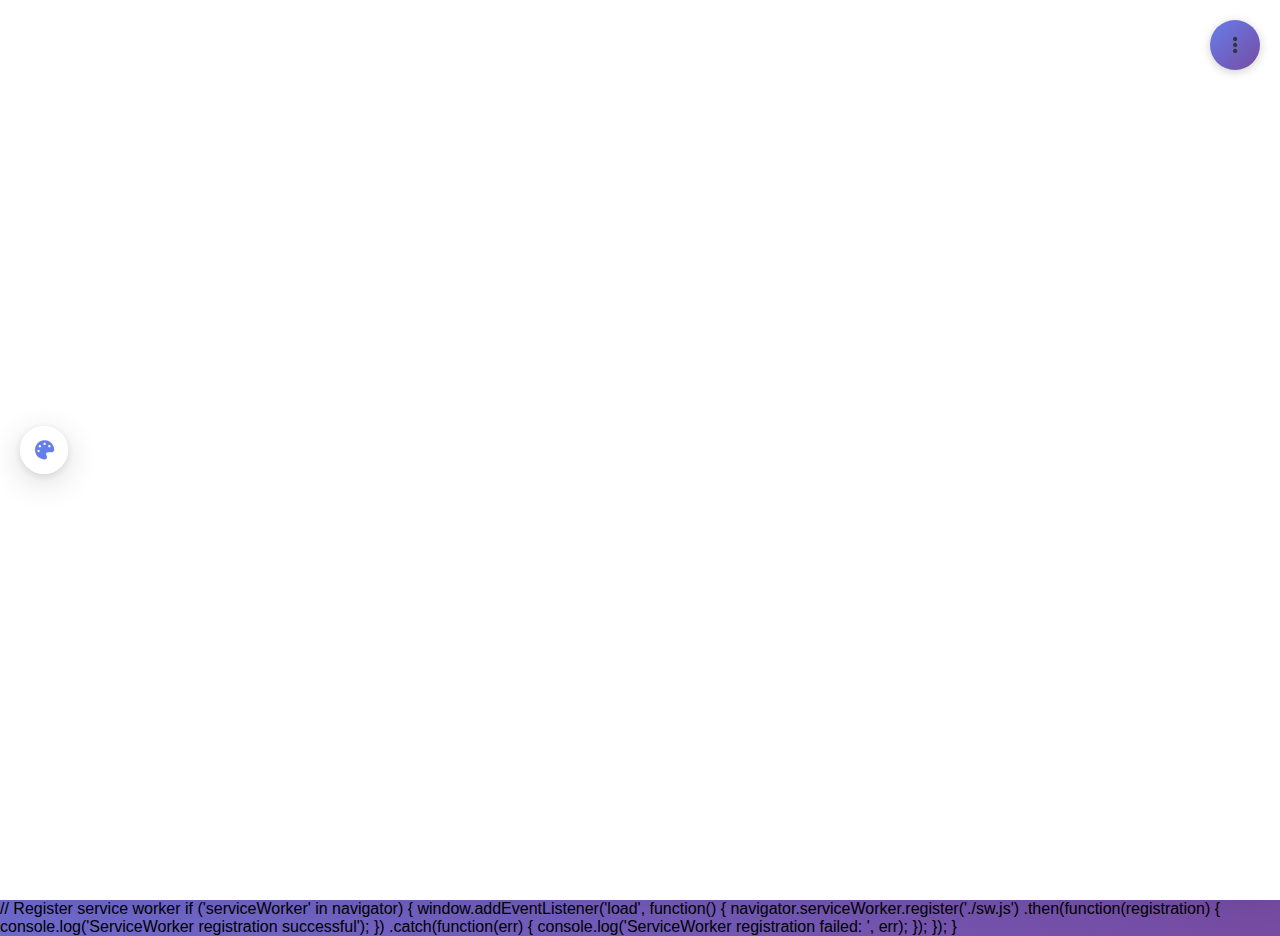
<file: CascadeProjects/windsurf-project/index.html>
<!DOCTYPE html>
<html lang="en">
<head>
    <meta charset="UTF-8">
    <meta name="viewport" content="width=device-width, initial-scale=1.0">
    <title>Stylus Whiteboard</title>
    <link rel="stylesheet" href="styles.css">
    <link rel="stylesheet" href="https://cdnjs.cloudflare.com/ajax/libs/font-awesome/6.0.0-beta3/css/all.min.css">
    <link rel="manifest" href="manifest.json">
</head>
<body>
    <div class="container">
        <canvas id="whiteboard"></canvas>
        
        <!-- Floating color palette on canvas -->
        <div class="canvas-color-palette" id="canvas-color-palette">
            <div class="palette-toggle" id="palette-toggle">
                <i class="fas fa-palette"></i>
            </div>
            <div class="palette-colors" id="palette-colors">
                <button class="canvas-color-btn" data-color="#000000" style="background-color: #000000" title="Black"></button>
                <button class="canvas-color-btn" data-color="#ff0000" style="background-color: #ff0000" title="Red"></button>
                <button class="canvas-color-btn" data-color="#0066ff" style="background-color: #0066ff" title="Blue"></button>
                <button class="canvas-color-btn" data-color="#00cc00" style="background-color: #00cc00" title="Green"></button>
                <button class="canvas-color-btn" data-color="#ff6600" style="background-color: #ff6600" title="Orange"></button>
                <button class="canvas-color-btn" data-color="#9900cc" style="background-color: #9900cc" title="Purple"></button>
                <button class="canvas-color-btn" data-color="#ffff00" style="background-color: #ffff00" title="Yellow"></button>
                <button class="canvas-color-btn" data-color="#ff69b4" style="background-color: #ff69b4" title="Pink"></button>
            </div>
        </div>
        
        <div class="toolbar" id="toolbar">
            <div class="menu-container">
                <button id="menu-toggle" class="tool-btn menu-btn" title="Menu">
                    <i class="fas fa-ellipsis-v"></i>
                </button>
                <div class="floating-menu" id="floating-menu">
                    <div class="tool-section">
                        <button id="pen" class="menu-item" title="Pen">
                            <i class="fas fa-pen"></i> Pen
                        </button>
                        <button id="eraser" class="menu-item" title="Eraser">
                            <i class="fas fa-eraser"></i> Eraser
                        </button>
                        <div class="quick-colors">
                            <span class="quick-colors-label">Quick Colors:</span>
                            <div class="color-buttons">
                                <button class="quick-color-btn" data-color="#000000" style="background-color: #000000" title="Black"></button>
                                <button class="quick-color-btn" data-color="#ff0000" style="background-color: #ff0000" title="Red"></button>
                                <button class="quick-color-btn" data-color="#0066ff" style="background-color: #0066ff" title="Blue"></button>
                                <button class="quick-color-btn" data-color="#00cc00" style="background-color: #00cc00" title="Green"></button>
                                <button class="quick-color-btn" data-color="#ff6600" style="background-color: #ff6600" title="Orange"></button>
                                <button class="quick-color-btn" data-color="#9900cc" style="background-color: #9900cc" title="Purple"></button>
                            </div>
                        </div>
                        <div class="color-picker-container">
                            <span>Custom Color:</span>
                            <input type="color" id="color-picker" value="#000000" title="Select Color">
                        </div>
                        <div class="brush-size-container">
                            <span>Brush Size: <span id="brush-size-value">3</span></span>
                            <input type="range" id="brush-size" min="1" max="50" value="3" title="Brush Size">
                        </div>
                        <div class="bg-color-container">
                            <span>Background: </span>
                            <input type="color" id="bg-color-picker" value="#ffffff" title="Select Background Color">
                        </div>
                    </div>
                    <div class="menu-divider"></div>
                    <div class="tool-section">
                        <div class="submenu-container">
                            <button id="shapes-menu" class="menu-item submenu-trigger" title="Shapes">
                                <i class="fas fa-shapes"></i> Shapes <i class="fas fa-chevron-right submenu-arrow"></i>
                            </button>
                            <div class="submenu" id="shapes-submenu">
                                <button id="rectangle" class="submenu-item" title="Rectangle">
                                    <i class="fas fa-square"></i> Rectangle
                                </button>
                                <button id="circle" class="submenu-item" title="Circle">
                                    <i class="fas fa-circle"></i> Circle
                                </button>
                                <button id="line" class="submenu-item" title="Line">
                                    <i class="fas fa-minus"></i> Line
                                </button>
                            </div>
                        </div>
                        <button id="text" class="menu-item" title="Text">
                            <i class="fas fa-font"></i> Text
                        </button>
                    </div>
                    <div class="menu-divider"></div>
                    <div class="menu-section">
                        <button id="undo" class="menu-item" title="Undo">
                            <i class="fas fa-undo"></i> Undo
                        </button>
                        <button id="redo" class="menu-item" title="Redo">
                            <i class="fas fa-redo"></i> Redo
                        </button>
                        <button id="save" class="menu-item" title="Save Drawing">
                            <i class="fas fa-download"></i> Save
                        </button>
                        <button id="load" class="menu-item" title="Load Drawing">
                            <i class="fas fa-upload"></i> Load
                        </button>
                        <input type="file" id="file-input" accept="image/*" style="display: none;">
                    </div>
                    <div class="menu-divider"></div>
                    <div class="menu-section">
                        <button id="clear" class="menu-item" title="Clear Canvas">
                            <i class="fas fa-trash"></i> Clear Canvas
                        </button>
                        <button id="fullscreen" class="menu-item" title="Toggle Fullscreen">
                            <i class="fas fa-expand"></i> Toggle Fullscreen
                        </button>
                    </div>
                </div>
            </div>
        </div>
    </div>
    
    <!-- Hidden text input for text tool -->
    <input type="text" id="text-input" placeholder="Type text..." style="position: absolute; opacity: 0; pointer-events: none; z-index: -1;">
    
    <script src="app.js"></script>
</body>
</html> // Register service worker
        if ('serviceWorker' in navigator) {
            window.addEventListener('load', function() {
                navigator.serviceWorker.register('./sw.js')
                    .then(function(registration) {
                        console.log('ServiceWorker registration successful');
                    })
                    .catch(function(err) {
                        console.log('ServiceWorker registration failed: ', err);
                    });
            });
        }
    </script>
</body>
</html>
</file>
<file: CascadeProjects/windsurf-project/styles.css>
* {
    margin: 0;
    padding: 0;
    box-sizing: border-box;
    touch-action: none;
    -webkit-tap-highlight-color: transparent;
}

body {
    font-family: 'Inter', -apple-system, BlinkMacSystemFont, 'Segoe UI', Roboto, Oxygen, Ubuntu, Cantarell, 'Open Sans', 'Helvetica Neue', sans-serif;
    overflow: hidden;
    background: linear-gradient(135deg, #667eea 0%, #764ba2 100%);
    font-weight: 400;
}

.container {
    position: relative;
    width: 100vw;
    height: 100vh;
}

#whiteboard {
    display: block;
    background-color: white;
    position: absolute;
    top: 0;
    left: 0;
    width: 100%;
    height: 100%;
    cursor: crosshair;
    touch-action: none;
    border-radius: 0;
    box-shadow: 0 0 30px rgba(0, 0, 0, 0.1);
}

.toolbar {
    position: fixed;
    top: 20px;
    right: 20px;
    z-index: 1000;
    display: flex;
    justify-content: flex-end;
}

/* Hide all tool buttons by default */
.tool-btn {
    width: 56px;
    height: 56px;
    border-radius: 50%;
    border: none;
    background: rgba(255, 255, 255, 0.95);
    backdrop-filter: blur(20px);
    -webkit-backdrop-filter: blur(20px);
    box-shadow: 0 8px 32px rgba(0, 0, 0, 0.15), 0 2px 8px rgba(0, 0, 0, 0.1);
    cursor: pointer;
    display: none;
    align-items: center;
    justify-content: center;
    font-size: 1.3rem;
    color: #333;
    transition: all 0.3s cubic-bezier(0.4, 0, 0.2, 1);
    position: relative;
    border: 1px solid rgba(255, 255, 255, 0.3);
}

/* Make sure the menu button is visible */
.menu-btn {
    display: flex !important;
    background: linear-gradient(135deg, #667eea 0%, #764ba2 100%);
    color: white;
    box-shadow: 0 8px 32px rgba(102, 126, 234, 0.4), 0 2px 8px rgba(0, 0, 0, 0.1);
}

.tool-btn:hover {
    transform: scale(1.05) translateY(-2px);
    box-shadow: 0 12px 40px rgba(0, 0, 0, 0.2), 0 4px 12px rgba(0, 0, 0, 0.15);
}

.menu-btn:hover {
    background: linear-gradient(135deg, #5a67d8 0%, #6b46c1 100%);
    box-shadow: 0 12px 40px rgba(102, 126, 234, 0.5), 0 4px 12px rgba(0, 0, 0, 0.15);
}

.tool-btn.active {
    background: linear-gradient(135deg, #48bb78 0%, #38b2ac 100%);
    color: white;
    box-shadow: 0 8px 32px rgba(72, 187, 120, 0.4);
}

.tools {
    background-color: white;
    border-radius: 25px;
    padding: 10px;
    box-shadow: 0 2px 10px rgba(0, 0, 0, 0.2);
    display: none;
    flex-direction: column;
    gap: 10px;
    position: absolute;
    top: 60px;
    right: 0;
    z-index: 1000;
    min-width: 50px;
}

.tools.visible {
    display: flex;
}

.tool-options {
    display: flex;
    flex-direction: column;
    gap: 10px;
}

input[type="color"] {
    width: 40px;
    height: 40px;
    border: none;
    border-radius: 50%;
    padding: 0;
    background: none;
    cursor: pointer;
}

input[type="range"] {
    width: 100%;
    margin: 10px 0;
}

/* Menu styles */
.menu-container {
    position: relative;
    display: inline-block;
}

/* Menu button is the only visible control by default */
.menu-btn {
    width: 50px;
    height: 50px;
    border-radius: 50%;
    background-color: white;
    border: none;
    box-shadow: 0 2px 10px rgba(0, 0, 0, 0.2);
    cursor: pointer;
    display: flex;
    align-items: center;
    justify-content: center;
    font-size: 1.2rem;
    color: #333;
    transition: all 0.2s ease;
    position: relative;
    z-index: 1001;
}

.menu-btn:hover {
    transform: scale(1.1);
    background-color: #f0f0f0;
}

.floating-menu {
    position: absolute;
    top: 60px;
    right: 0;
    background-color: white;
    border-radius: 12px;
    box-shadow: 0 4px 20px rgba(0, 0, 0, 0.2);
    padding: 12px 0;
    min-width: 220px;
    display: none;
    flex-direction: column;
    z-index: 1000;
    opacity: 0;
    transform: translateY(-10px);
    transition: opacity 0.2s ease, transform 0.2s ease;
    pointer-events: none;
}

.floating-menu.visible {
    display: flex;
    opacity: 1;
    transform: translateY(0);
    pointer-events: auto;
}

.menu-item {
    background: none;
    border: none;
    padding: 10px 20px;
    text-align: left;
    cursor: pointer;
    font-size: 0.95rem;
    color: #333;
    display: flex;
    align-items: center;
    gap: 12px;
    transition: all 0.2s;
    width: 100%;
    margin: 0;
    border-radius: 0;
}

.menu-item i {
    width: 20px;
    text-align: center;
}

.menu-item:hover {
    background-color: #f5f5f5;
}

.tool-section, .menu-section {
    padding: 8px 0;
}

.menu-divider {
    height: 1px;
    background-color: #eee;
    margin: 4px 0;
}

.menu-item.active {
    background-color: #007bff;
    color: white;
}

.quick-colors {
    padding: 12px 24px;
    display: flex;
    flex-direction: column;
    gap: 8px;
}

.quick-colors-label {
    font-size: 0.85rem;
    font-weight: 600;
    color: #4a5568;
    text-transform: uppercase;
    letter-spacing: 0.5px;
}

.color-buttons {
    display: flex;
    gap: 8px;
    flex-wrap: wrap;
}

.quick-color-btn {
    width: 32px;
    height: 32px;
    border-radius: 50%;
    border: 2px solid rgba(255, 255, 255, 0.8);
    cursor: pointer;
    transition: all 0.25s cubic-bezier(0.4, 0, 0.2, 1);
    box-shadow: 0 2px 8px rgba(0, 0, 0, 0.15);
    position: relative;
}

.quick-color-btn:hover {
    transform: scale(1.15);
    box-shadow: 0 4px 16px rgba(0, 0, 0, 0.25);
    border-color: white;
}

.quick-color-btn.active {
    transform: scale(1.1);
    border: 3px solid #667eea;
    box-shadow: 0 0 0 2px rgba(102, 126, 234, 0.3), 0 4px 16px rgba(0, 0, 0, 0.25);
}

.quick-color-btn::after {
    content: '';
    position: absolute;
    top: 50%;
    left: 50%;
    transform: translate(-50%, -50%);
    width: 12px;
    height: 12px;
    border-radius: 50%;
    background: white;
    opacity: 0;
    transition: opacity 0.2s ease;
}

.quick-color-btn.active::after {
    opacity: 0.9;
}

/* Canvas floating color palette */
.canvas-color-palette {
    position: fixed;
    left: 20px;
    top: 50%;
    transform: translateY(-50%);
    z-index: 999;
    display: flex;
    align-items: center;
    gap: 8px;
    transition: all 0.3s cubic-bezier(0.4, 0, 0.2, 1);
}

.palette-toggle {
    width: 48px;
    height: 48px;
    border-radius: 50%;
    background: rgba(255, 255, 255, 0.95);
    backdrop-filter: blur(20px);
    -webkit-backdrop-filter: blur(20px);
    border: 2px solid rgba(255, 255, 255, 0.3);
    box-shadow: 0 8px 32px rgba(0, 0, 0, 0.15), 0 2px 8px rgba(0, 0, 0, 0.1);
    cursor: pointer;
    display: flex;
    align-items: center;
    justify-content: center;
    font-size: 1.2rem;
    color: #667eea;
    transition: all 0.3s cubic-bezier(0.4, 0, 0.2, 1);
    user-select: none;
}

.palette-toggle:hover {
    transform: scale(1.1);
    background: linear-gradient(135deg, #667eea 0%, #764ba2 100%);
    color: white;
    box-shadow: 0 12px 40px rgba(102, 126, 234, 0.4), 0 4px 12px rgba(0, 0, 0, 0.15);
}

.palette-colors {
    display: flex;
    flex-direction: column;
    gap: 6px;
    padding: 12px;
    background: rgba(255, 255, 255, 0.95);
    backdrop-filter: blur(20px);
    -webkit-backdrop-filter: blur(20px);
    border-radius: 16px;
    border: 1px solid rgba(255, 255, 255, 0.3);
    box-shadow: 0 16px 64px rgba(0, 0, 0, 0.15), 0 4px 16px rgba(0, 0, 0, 0.1);
    opacity: 0;
    transform: translateX(-20px) scale(0.8);
    transition: all 0.3s cubic-bezier(0.4, 0, 0.2, 1);
    pointer-events: none;
}

.canvas-color-palette.expanded .palette-colors {
    opacity: 1;
    transform: translateX(0) scale(1);
    pointer-events: auto;
}

.canvas-color-btn {
    width: 36px;
    height: 36px;
    border-radius: 50%;
    border: 2px solid rgba(255, 255, 255, 0.8);
    cursor: pointer;
    transition: all 0.25s cubic-bezier(0.4, 0, 0.2, 1);
    box-shadow: 0 2px 8px rgba(0, 0, 0, 0.15);
    position: relative;
    margin: 0;
    padding: 0;
}

.canvas-color-btn:hover {
    transform: scale(1.2);
    box-shadow: 0 4px 16px rgba(0, 0, 0, 0.25);
    border-color: white;
    z-index: 10;
}

.canvas-color-btn.active {
    transform: scale(1.1);
    border: 3px solid #667eea;
    box-shadow: 0 0 0 2px rgba(102, 126, 234, 0.3), 0 4px 16px rgba(0, 0, 0, 0.25);
    z-index: 10;
}

.canvas-color-btn::after {
    content: '';
    position: absolute;
    top: 50%;
    left: 50%;
    transform: translate(-50%, -50%);
    width: 14px;
    height: 14px;
    border-radius: 50%;
    background: white;
    opacity: 0;
    transition: opacity 0.2s ease;
    box-shadow: 0 1px 3px rgba(0, 0, 0, 0.3);
}

.canvas-color-btn.active::after {
    opacity: 0.95;
}

.menu-item:disabled {
    opacity: 0.5;
    cursor: not-allowed;
}

.menu-item:disabled:hover {
    background-color: transparent;
    transform: none;
}

.color-picker-container, 
.brush-size-container, 
.bg-color-container {
    padding: 8px 20px;
    display: flex;
    align-items: center;
    gap: 10px;
    font-size: 0.9rem;
    color: #555;
}

.save-btn {
    background: none;
    border: none;
    color: #555;
    cursor: pointer;
    padding: 5px;
    border-radius: 4px;
    display: flex;
    align-items: center;
    justify-content: center;
    transition: all 0.2s ease;
}

.save-btn:hover {
    background-color: #f0f0f0;
    color: #007bff;
    transform: scale(1.1);
}

.save-btn:active {
    transform: scale(0.95);
}

.color-picker-container {
    flex-direction: row;
    align-items: center;
}

.color-picker-container input[type="color"] {
    width: 30px;
    height: 30px;
    padding: 0;
    border: none;
    background: none;
    cursor: pointer;
}

.brush-size-container input[type="range"] {
    width: 100%;
    margin: 5px 0 0 0;
}

#brush-size-value {
    font-weight: 500;
    color: #555;
}

.menu-item:hover {
    background-color: #f5f5f5;
}

.menu-item i {
    width: 20px;
    text-align: center;
}

/* Submenu styles */
.submenu-container {
    position: relative;
}

.submenu-trigger {
    position: relative;
}

.submenu-arrow {
    margin-left: auto;
    font-size: 0.8em;
    transition: transform 0.3s cubic-bezier(0.4, 0, 0.2, 1);
    color: #a0aec0;
}

.submenu {
    position: absolute;
    right: 100%;
    top: 0;
    background: rgba(255, 255, 255, 0.95);
    backdrop-filter: blur(20px);
    -webkit-backdrop-filter: blur(20px);
    border-radius: 12px;
    box-shadow: 0 12px 48px rgba(0, 0, 0, 0.15), 0 4px 16px rgba(0, 0, 0, 0.1);
    padding: 8px 0;
    min-width: 180px;
    display: none;
    z-index: 1002;
    opacity: 0;
    transform: translateX(15px) scale(0.95);
    transition: all 0.3s cubic-bezier(0.4, 0, 0.2, 1);
    margin-right: 12px;
    border: 1px solid rgba(255, 255, 255, 0.3);
}

.submenu.visible {
    display: block;
    opacity: 1;
    transform: translateX(0) scale(1);
}

.submenu-item {
    background: none;
    border: none;
    padding: 10px 20px;
    text-align: left;
    cursor: pointer;
    font-size: 0.9rem;
    font-weight: 500;
    color: #2d3748;
    display: flex;
    align-items: center;
    gap: 12px;
    transition: all 0.25s cubic-bezier(0.4, 0, 0.2, 1);
    width: 100%;
    border-radius: 0;
    position: relative;
}

.submenu-item::before {
    content: '';
    position: absolute;
    left: 0;
    top: 0;
    bottom: 0;
    width: 2px;
    background: transparent;
    transition: all 0.25s ease;
}

.submenu-item:hover {
    background: linear-gradient(90deg, rgba(102, 126, 234, 0.1) 0%, rgba(118, 75, 162, 0.1) 100%);
    padding-left: 24px;
}

.submenu-item:hover::before {
    background: linear-gradient(135deg, #667eea 0%, #764ba2 100%);
}

.submenu-item.active {
    background: linear-gradient(90deg, rgba(72, 187, 120, 0.15) 0%, rgba(56, 178, 172, 0.15) 100%);
    color: #1a202c;
    font-weight: 600;
}

.submenu-item.active::before {
    background: linear-gradient(135deg, #48bb78 0%, #38b2ac 100%);
}

.submenu-container:hover .submenu {
    display: block;
    opacity: 1;
    transform: translateX(0) scale(1);
}

.submenu-container:hover .submenu-arrow {
    transform: rotate(-90deg);
    color: #667eea;
}

/* Fullscreen styles */
:fullscreen #whiteboard {
    width: 100vw;
    height: 100vh;
}

/* Hide scrollbar for Chrome, Safari and Opera */
body::-webkit-scrollbar {
    display: none;
}

/* Hide scrollbar for IE, Edge and Firefox */
body {
    -ms-overflow-style: none;  /* IE and Edge */
    scrollbar-width: none;  /* Firefox */
}

/* Shape preview styles */
.shape-preview {
    pointer-events: none;
    position: absolute;
    top: 0;
    left: 0;
    z-index: 999;
}

/* Text input improvements */
#text-input {
    border: 2px solid #007bff;
    outline: none;
    font-family: Arial, sans-serif;
    min-width: 100px;
    transition: all 0.2s ease;
}

#text-input:focus {
    border-color: #0056b3;
    box-shadow: 0 0 0 3px rgba(0, 123, 255, 0.25);
}

/* Responsive improvements */
@media (max-width: 768px) {
    .floating-menu {
        right: -10px;
        min-width: 200px;
    }
    
    .toolbar {
        top: 10px;
        right: 10px;
    }
    
    .menu-item {
        padding: 12px 16px;
        font-size: 0.9rem;
    }
    
    .submenu {
        position: fixed;
        right: 30px;
        top: 50%;
        transform: translateY(-50%);
        min-width: 180px;
        left: auto;
    }
    
    .submenu.visible {
        transform: translateY(-50%);
    }
    
    .canvas-color-palette {
        left: 10px;
        transform: translateY(-50%) scale(0.9);
    }
    
    .palette-toggle {
        width: 44px;
        height: 44px;
        font-size: 1.1rem;
    }
    
    .canvas-color-btn {
        width: 32px;
        height: 32px;
    }
    
    .palette-colors {
        padding: 10px;
        gap: 5px;
    }
}

/* Loading animation for save/load */
@keyframes pulse {
    0% { opacity: 1; }
    50% { opacity: 0.5; }
    100% { opacity: 1; }
}

.loading {
    animation: pulse 1s infinite;
}

.menu-item:disabled {
    opacity: 0.4;
    cursor: not-allowed;
    pointer-events: none;
}

.menu-item:disabled:hover {
    background: none;
    transform: none;
    padding-left: 24px;
}

.menu-item:disabled::before {
    background: transparent;
}
</file>
